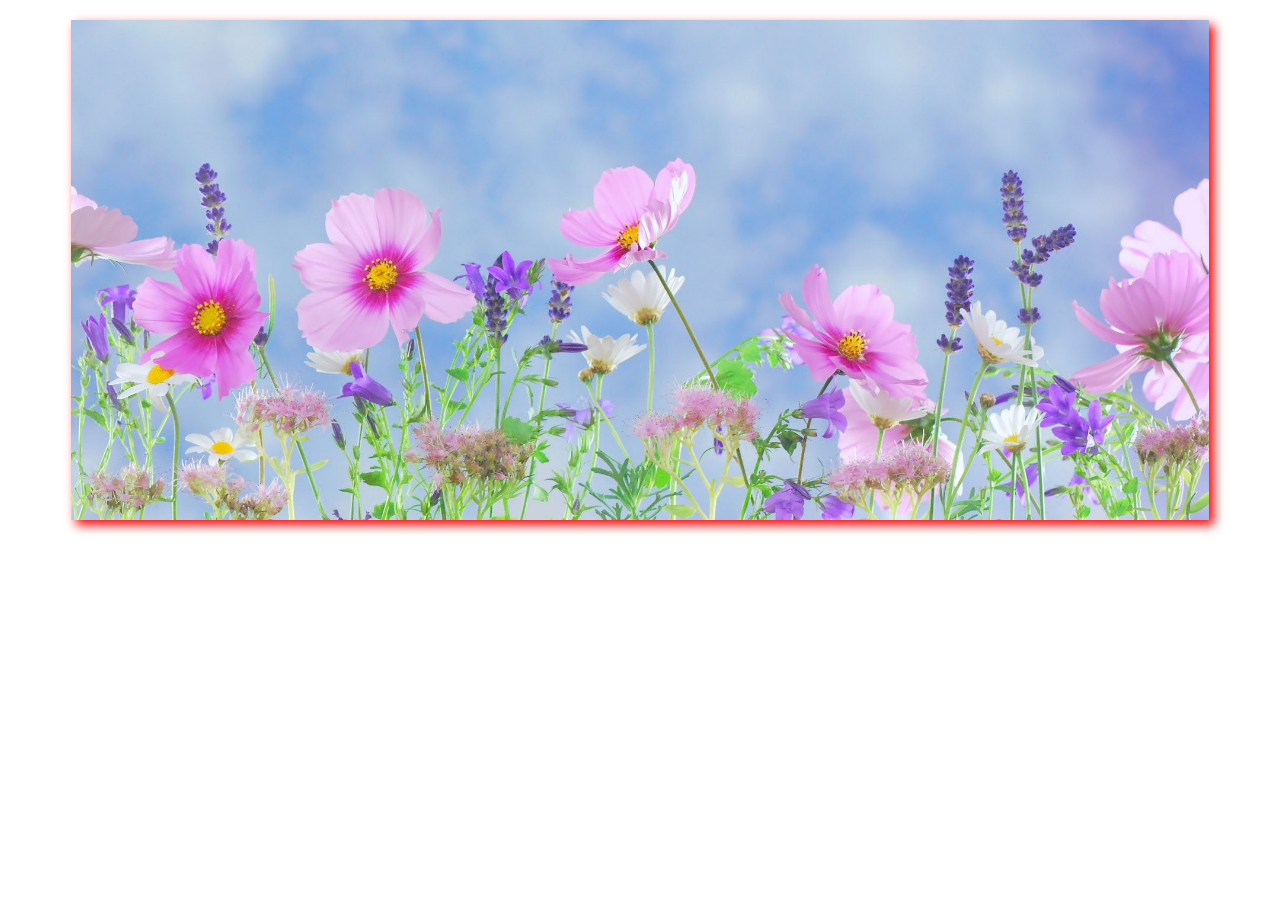
<file: Week9/WorkshopSolution/Image Slider JS/Image Slider JS/index.html>
<!DOCTYPE html>
<html>
<head>
  <title>Auto Play image Slider</title>
  <style type="text/css">
    .slider 
      {
      width: 90%;
      height: 500px;
      margin: 20px auto;
      /*
      box-sizing property allows us to include the padding and border in an element's total width and height.
      */
      box-sizing: border-box;
      /*The overflow is clipped, and the rest of the content will be invisible*/
      overflow: hidden;
      box-shadow: 5px 5px 10px red;
      }

    img 
      {
      width: 100%;
      height: 100%;
      }
  </style>
</head>

<body>

  <div class="slider">
    <div id="img">
      <img src="e.jpg">
    </div>
  </div>

  <script>
    var images = ['a.png', 'b.jpg', 'c.jpg', 'd.jpg', 'e.jpg'];

    var x = 0;
    var imgs = document.getElementById('img');
    //The setInterval() calls a function at theintervals (in milliseconds). 
    setInterval(slider, 3000);

    function slider() {

      if (x < images.length) 
        {
        x = x + 1;
        } 

      else 
        {
        x = 1;
        }


      imgs.innerHTML = "<img src=" + images[x - 1] + ">";
    }
  </script>
</body>

</html>
</file>
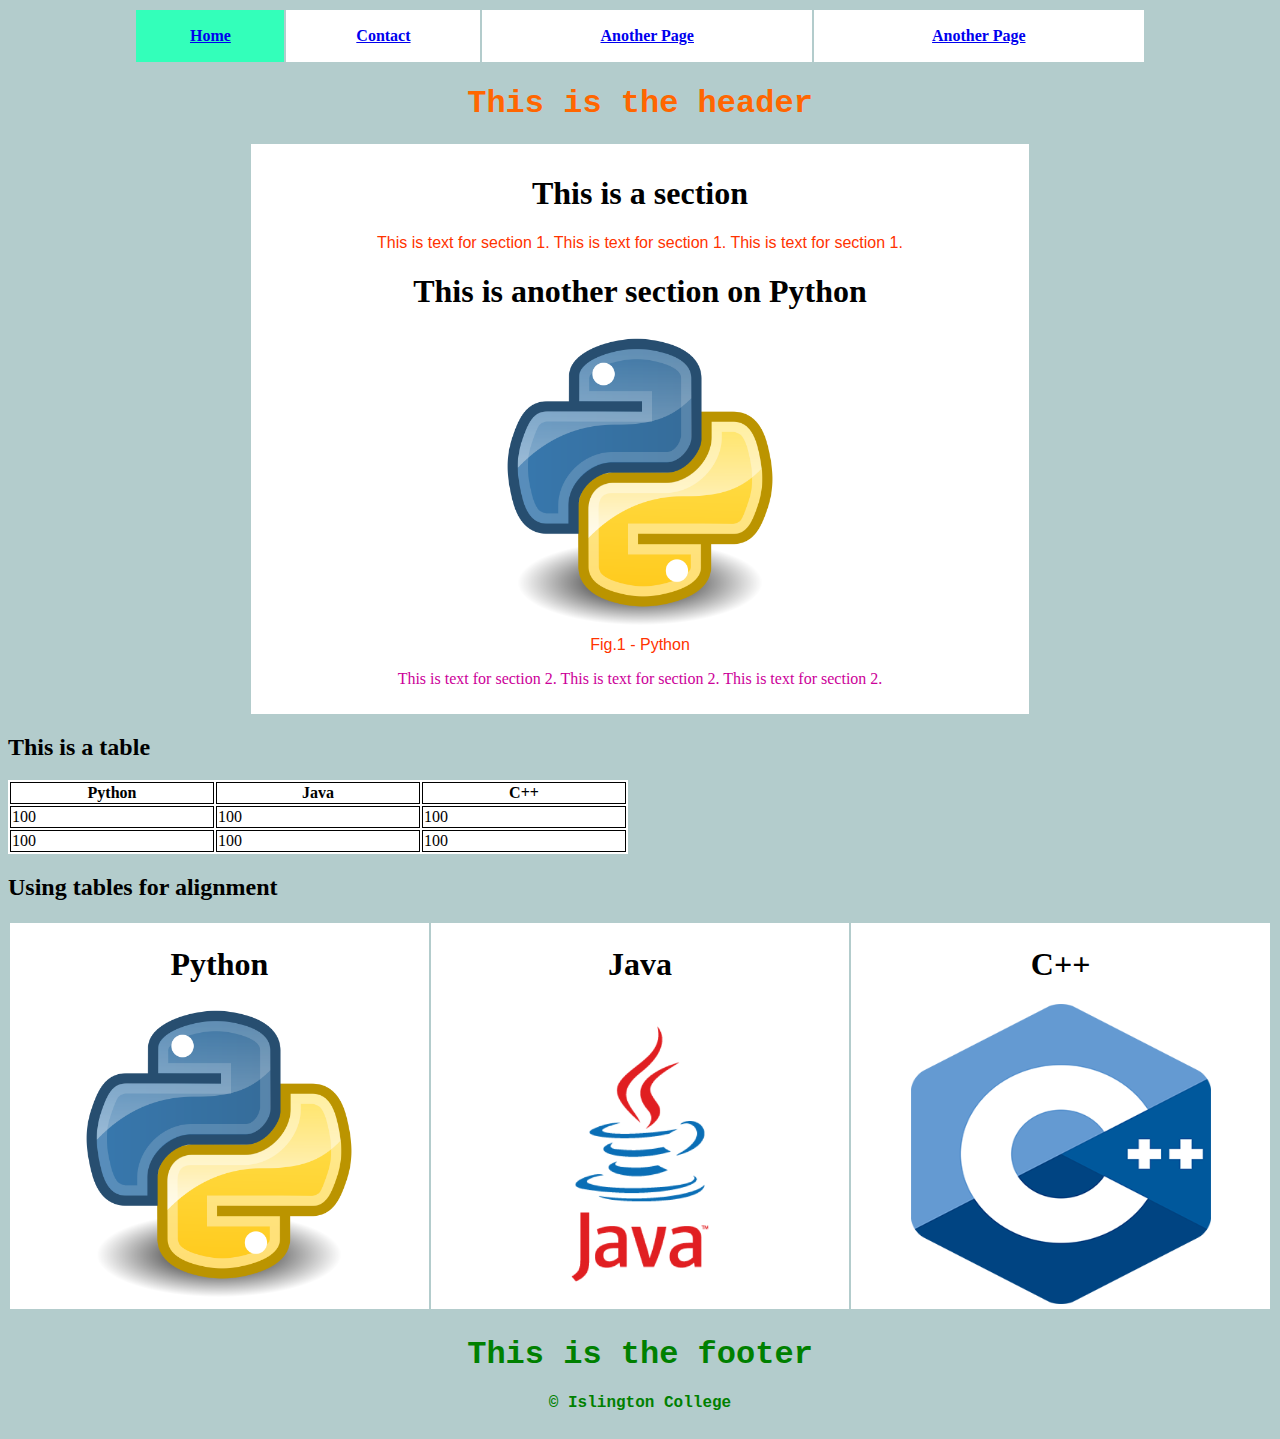
<file: Week8/base.html>
<!DOCTYPE html>
<html>
	<head>
		<title>Basic HTML</title>
		<meta name="description" content="Just Basic HTML" />
		<meta name="keywords" content="HTML" />
		<meta name="author" content="Islington" />
		<!--meta http-equiv="refresh" content="2" /-->
		<link rel="stylesheet" href="style.css">
		<style>
		body {
				background-color: #b3cccc; 
				/*background: url('bg.jpg');
				background-size: 100% 100%;*/
		}
		.text {
				font-family:Helvetica;
				color:#ff3300;
		}
		</style>
	</head>
	<body>
		<nav>
			<table style="width:80%;margin:auto;">
				<tr>
					<th class="current">
						<a href="#">Home</a>
					</th>
					<th class="menu">
						<a href="base2.html">Contact</a>
					</th>
					<th class="menu">
						<a href="#">Another Page</a>
					</th>
					<th class="menu">
						<a href="#">Another Page</a>
					</th>
				</tr>
			<table>
		</nav>
		<header>
			<h1 style="font-family:Courier New;color:rgb(255, 102, 0);text-align:center;">This is the header</h1>
		</header>
		<div class="container">
			<section>
				<h1>This is a section</h1>
				<p class="text">This is text for section 1. This is text for section 1. This is text for section 1.</p>
			</section>
			<section>
				<h1>This is another section on Python</h1>
				<figure>
					<img src="Python.png" alt="Anaconda" width="300" height="300"/>
					<figcaption class="text">Fig.1 - Python</figcaption>
				</figure>
				<p class="text2">This is text for section 2. This is text for section 2. This is text for section 2.</p>
			</section>
		</div>
		<section>
			<h2>This is a table</h2>
			<table class="bgcolour">
				<tr>
					<th class="b" width="200px">Python</th>
					<th class="b" width="200px">Java</th>
					<th class="b" width="200px">C++</th>
				</tr>
				<tr>
					<td class="b">100</td>
					<td class="b">100</td>
					<td class="b">100</td>
				</tr>
				<tr>
					<td class="b">100</td>
					<td class="b">100</td>
					<td class="b">100</td>
				</tr>
			</table>
		</section>
		<section>
			<h2>Using tables for alignment</h2>
			<table width="100%">
				<tr>
					<th class="bgcolour">
						<section>
							<h1>Python</h1>
							<a href="base2.html"><img src="Python.png" alt="python" width="300" height="300"></a>
						</section>
					</th>
					<th class="bgcolour">
						<section>
							<h1>Java</h1>
							<img src="java.png" alt="java" width="300" height="300">
						</section>
					</th>
					<th class="bgcolour">
						<section>
							<h1>C++</h1>
							<img src="cpp.png" alt="cpp" width="300" height="300">
						</section>
					</th>
				</tr>
			</table>
		</section>
		<footer>
			<table width="100%">
				<tr>
					<th>
					<div style="color:green;font-family:Courier New;">
						<h1>This is the footer</h1>
						<p>&copy; Islington College</p>
					</div>
					</th>
				</tr>
			</table>
		</footer>
	</body>
</html>
</file>
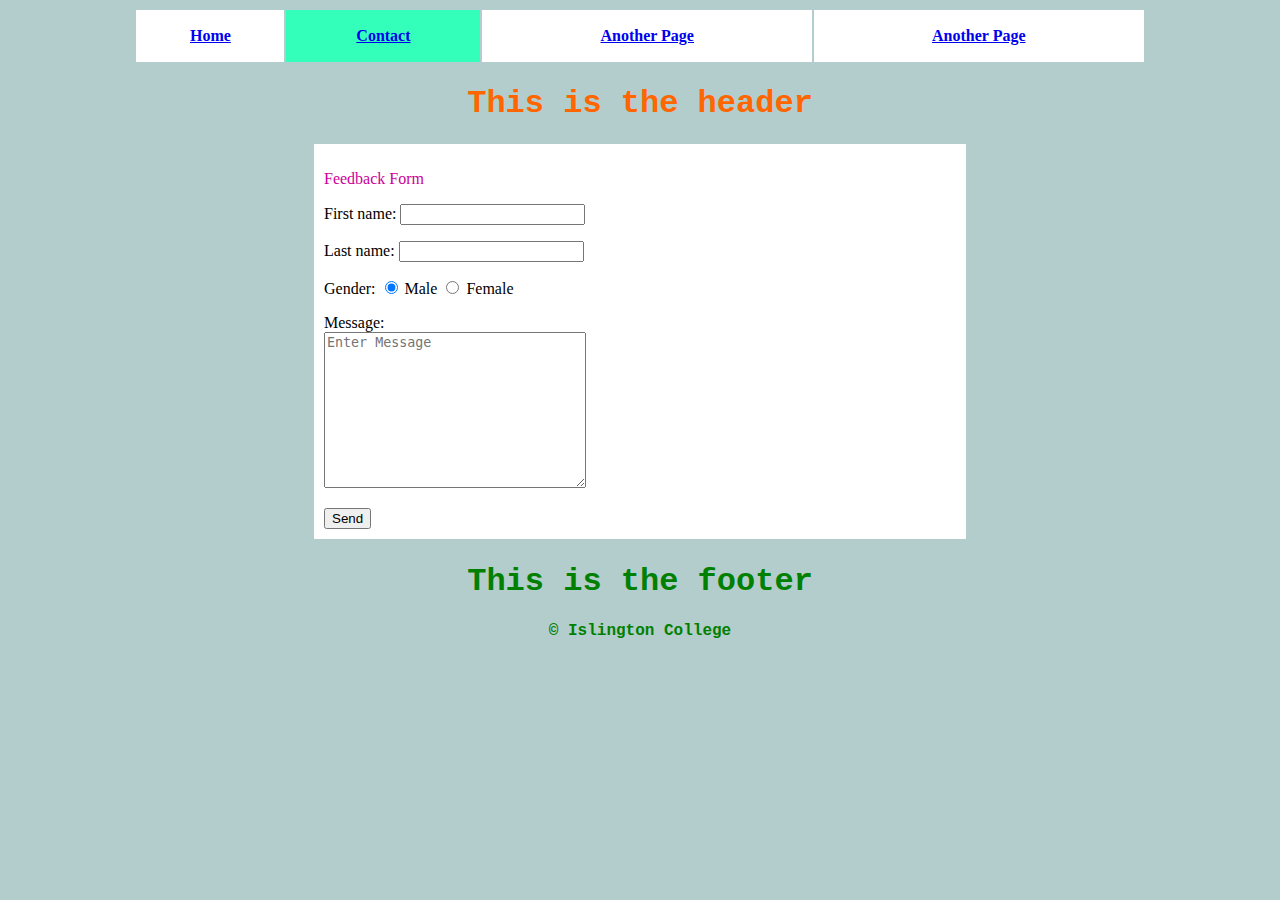
<file: Week8/base2.html>
<!DOCTYPE html>
<html>
	<head>
		<title>Basic HTML 2</title>
		<meta name="description" content="Just Basic HTML" />
		<meta name="keywords" content="HTML" />
		<meta name="author" content="Islington" />
		<link rel="stylesheet" href="style.css">
		<style>
		body {
				background-color: #b3cccc; 
		}
		</style>
	</head>
	<body>
		<nav>
			<table style="width:80%;margin:auto;">
				<tr>
					<th class="menu">
						<a href="base.html">Home</a>
					</th>
					<th class="current">
						<a href="#">Contact</a>
					</th>
					<th class="menu">
						<a href="#">Another Page</a>
					</th>
					<th class="menu">
						<a href="#">Another Page</a>
					</th>
				</tr>
			<table>
		</nav>
		<header>
			<h1 style="font-family:'Courier New';color:rgb(255, 102, 0);text-align:center;">This is the header</h1>
		</header>
		<div class="container2">
			<p class="text2">Feedback Form</p>
			<form>
				<p>First name: <input type="text" name="firstname"></p>
				<p>Last name: <input type="text" name="lastname"></p>
				<p>Gender: <input type="radio" name="gender" value="male" checked> Male 
				<input type="radio" name="gender" value="female"> Female </p>
				<p>Message: <br><textarea name="message" rows="10" cols="30" placeholder="Enter Message"></textarea></p>
				<input type="submit" value="Send">
			</form>
		</div>
		<footer>
			<table width="100%">
				<tr>
					<th>
					<div style="color:green;font-family:Courier New;">
						<h1>This is the footer</h1>
						<p>&copy; Islington College</p>
					<div>
					</th>
				</tr>
			</table>
		</footer>
	</body>
</html>
</file>
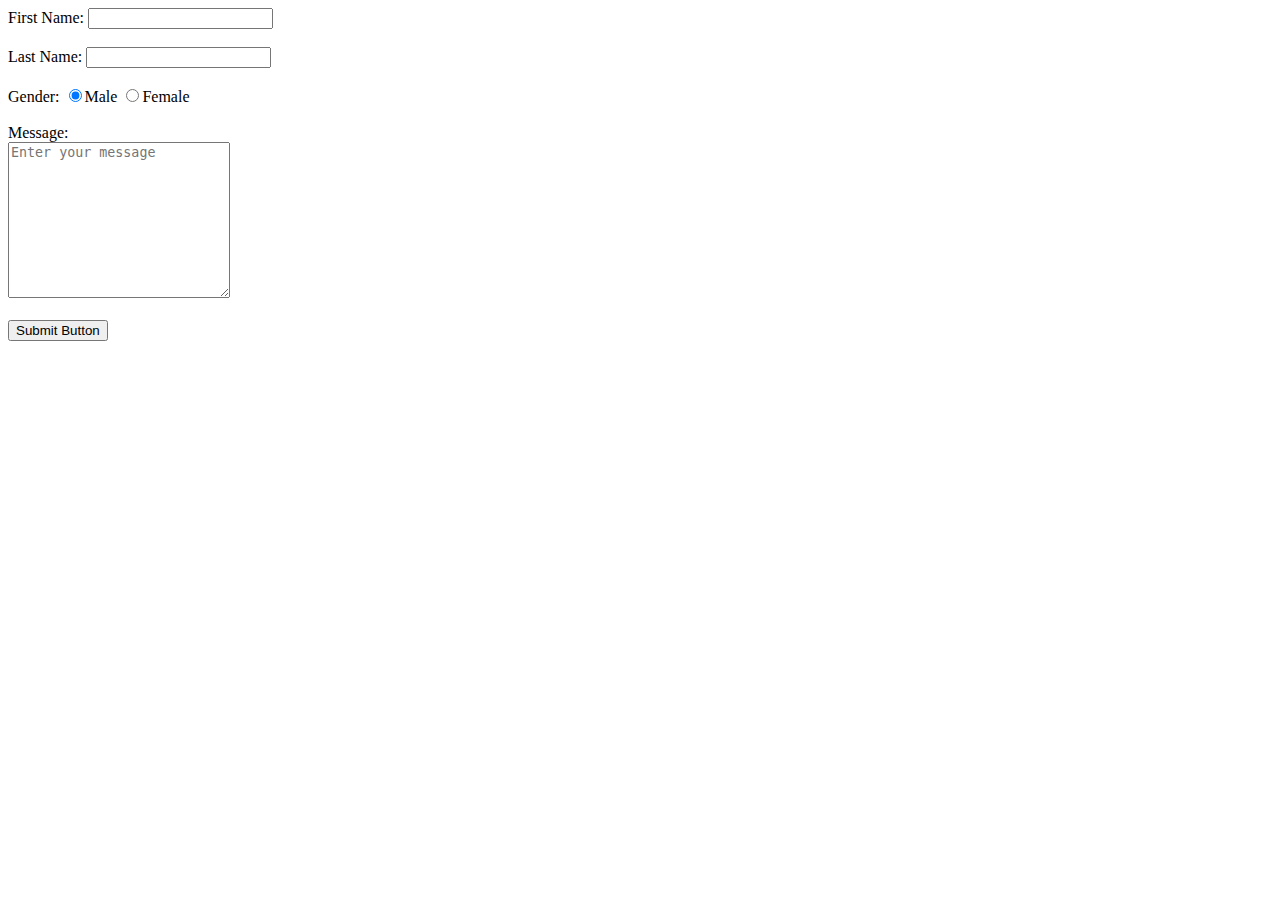
<file: Week9/Tutorial/formValidation.html>
<!DOCTYPE html>
<html>
	<head>
		<title>Form validation</title>
	</head>

	<body>
		<form name="messageForm" onsubmit="validateForm()">
			<label>First Name: </label>
			<input type="text" name="fname">
			<br>
			<br>

			<label>Last Name: </label>
			<input type="text" name="lname">
			<br>
			<br>

			<label>Gender: </label>
			<input type="radio" name="genderDetails" value="male" checked>Male
			<input type="radio" name="genderDetails" value="female">Female
			<br>
			<br>

			<label>Message:</label>
			<br>
			<textarea rows="10" cols="25" name="message" placeholder="Enter your message"></textarea>
			<br>
			<br>

			<input type="submit" value="Submit Button">
		</form>

		<script type="text/javascript">
			function validateForm()
			{
				var firstName = document.forms["messageForm"]["fname"].value;
				var lastName = document.forms["messageForm"]["lname"].value;
				var gender = document.forms["messageForm"]["genderDetails"].value;
				var messageDetails = document.forms["messageForm"]["message"].value;

				//alert(messageDetails);
				if (firstName == "" || lastName == "" || messageDetails == "") 
				{
					alert("Empty fields are present!!! Please enter the values...");
				}

				else
				{
					 alert("Thank you for your feedback!!!")
				}
			}
		</script>
	</body>
</html>
</file>
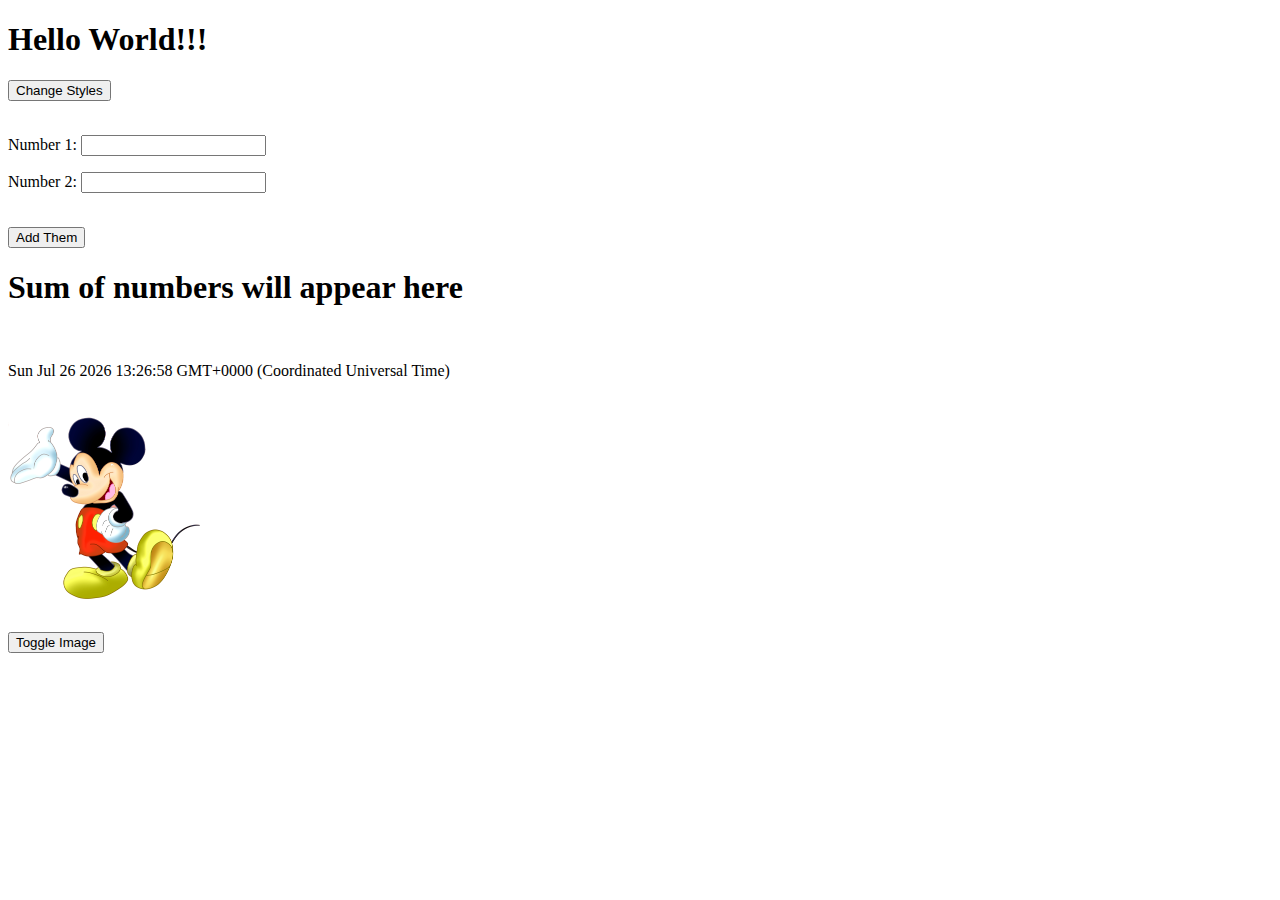
<file: Week9/WorkshopSolution/Toggle Image/Toggle Image/js_demo_example.html>
<!DOCTYPE html>
<html>
	<head>
		<title>JS Demo</title>

		<style type="text/css">
			.img
			{
				width: 200px;
				height: 200px;
			}

			.hide
			{
				display: none;
			}
		</style>
	</head>
	<body>
		<h1 id="greeting">Hello World!!!</h1>

		<button onclick="change_style_html()">Change Styles</button>
		<br>
		<br>

		<p>Number 1: <input type="text" id="n1"></p>
		<p>Number 2: <input type="text" id="n2"></p>
		<br>
		<button onclick="add()">Add Them</button>

		<h1 id="ans">Sum of numbers will appear here</h1>
		<br>

		<p id="date"></p>
		<br>

		<img class="img hide" id="1" src="1.png">
		<img class="img hide" id="2" src="2.png">

		<br>
		
		<button onclick="toggle()">Toggle Image</button>

		<script type="text/javascript">
			function change_style_html()
			{
				var element = document.getElementById('greeting');
				element.innerHTML = "Hello Again World !!";
				element.style.color = "Blue";
			}

			function add()
			{
				var a = document.getElementById('n1').value;
				var b = document.getElementById('n2').value;

				var answer = document.getElementById('ans');

				sumOfNumbers = Number(a) + Number(b)

				answer.innerHTML = sumOfNumbers
				//document.getElementById('ans').innerHTML = Number(a) + Number(b);
			}

			function display_date() 
			{
				document.getElementById('date').innerHTML = Date();
				setTimeout(display_date,1000)
			}

			display_date();

			function toggle()
			{
				var p1 = document.getElementById('1');
				var p2 = document.getElementById('2');

				if (p1.style.display == "none") 
				{
					p1.style.display = "block";
					p2.style.display = "none";
				}

				else
				{
					p1.style.display = "none";
					p2.style.display = "block";
				}
			}
			document.getElementById('1').style.display = "block";

		</script>
	</body>
</html>
</file>
<file: Week8/style.css>
a:hover {color:#FFCC00}

.container {
	width:60%;
	background-color:white;
	text-align:center;
	margin:auto;
	padding:10px;
}
.container2 {
	width:50%;
	background-color:white;
	margin:auto;
	padding:10px;
}

.b {
	border:1px solid;
}

.bgcolour {
	background-color:white;
}

.current {
	background-color:#33FFBA;
	height:50px;
}
.menu {
	background-color:white;
	height:50px;
}

.text2 {
		font-family:Comic Sans MS;
		color:#cc0099;
}
</file>
